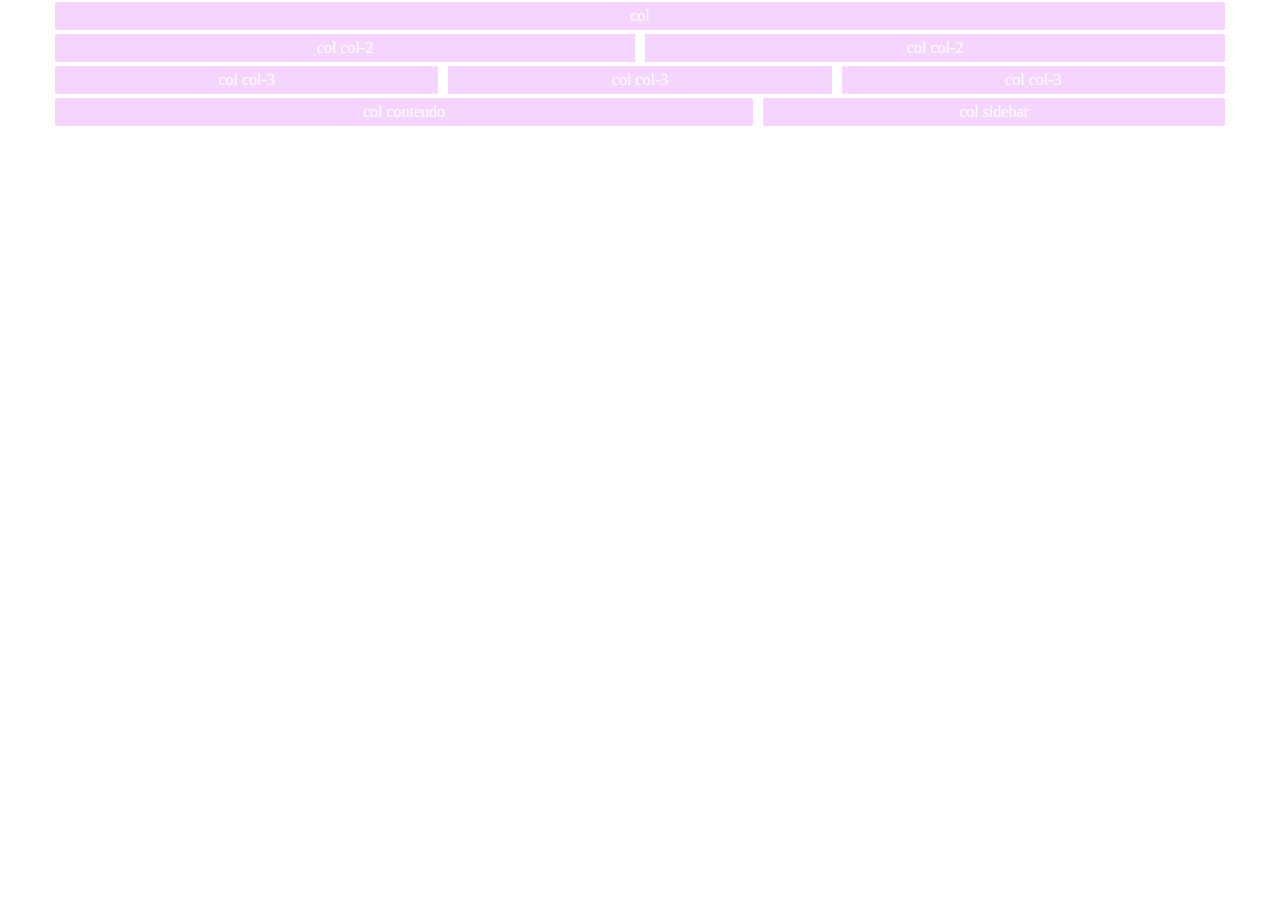
<file: grid_system-master/index.html>
<!DOCTYPE html>
<html lang="en">
<head>
    <meta charset="UTF-8">
    <title>Desenvolvendo um Grid System responsivo com CSS</title>
    <link rel="stylesheet" href="grid.css">
</head>
<body>
    <div class="container">
        <!--uma coluna-->
        <div class="row">
            <div class="col">
                <div class="teste">col</div>
            </div>
        </div>
        <!--duas culunas-->
        <div class="row">
            <div class="col col-2">
                <div class="teste">col col-2</div>
            </div>
            <div class="col col-2">
                <div class="teste">col col-2</div>
            </div>
        </div>

        <!--três colunas-->
        <div class="row">
            <div class="col col-3">
                <div class="teste">col col-3</div>
            </div>
            <div class="col col-3">
                <div class="teste">col col-3</div>
            </div>
            <div class="col col-3">
                <div class="teste">col col-3</div>
            </div>
        </div>

        <!--Coluna com sidebar-->
        <div class="row">
            <div class="col col-content">
                <div class="teste">col conteudo</div>
            </div>
            <div class="col col-sidebar">
                <div class="teste">col sidebar</div>
            </div>
        </div>
    </div>
</body>
</html>
</file>
<file: grid_system-master/grid.css>
/* reset básico */
* {
    margin: 0;
    padding: 0;
    -webkit-box-sizing: border-box;
       -moz-box-sizing: border-box;
            box-sizing: border-box;
}

/* conteiner */
.container  {
    width: 100%;
    margin-left: auto;
    margin-right: auto;
    padding: 0 20px;
}
    @media (min-width: 1170px) {
        .container {
            max-width: 1170px;
            padding: 0;
        }
    }

/* linha */
.row {
    margin-left: -5px;
    margin-right: -5px;
}
    .row:before,
    .row:after {
        content: "";
        display: table;
    }
    .row:after {
        clear: both;
    }

/* colunas */
.col {
    display: inline-block;
    vertical-align: top;
    min-height: 1px;
    padding-left: 5px;
    padding-right: 5px;
    width: 100%;
    margin-right: -4px;
    *zoom: 1;
    *display: inline;
}
    /* duas colonas */
    @media (min-width: 480px) {
        .col-2 {
            width: 50%;
        }
    }

    /* tres colunas */
    @media (min-width: 728px) {
        .col-3 {
            width: 33.3333%;
        }
    }

    /* sidebar */
    @media (min-width: 992px) {
        .col-content {
            width: 60%;
        }

        .col-sidebar {
           width: 40%;
        }
    }


/* USAR APENAS PARA DEMOSTRAÇÂO */
.teste {
    background: #f5d5fe;
    padding: 5px;
    text-align: center;
    margin: 2px 0;
    color: #fff;
}
.big {
    height: 50px;
}
</file>
